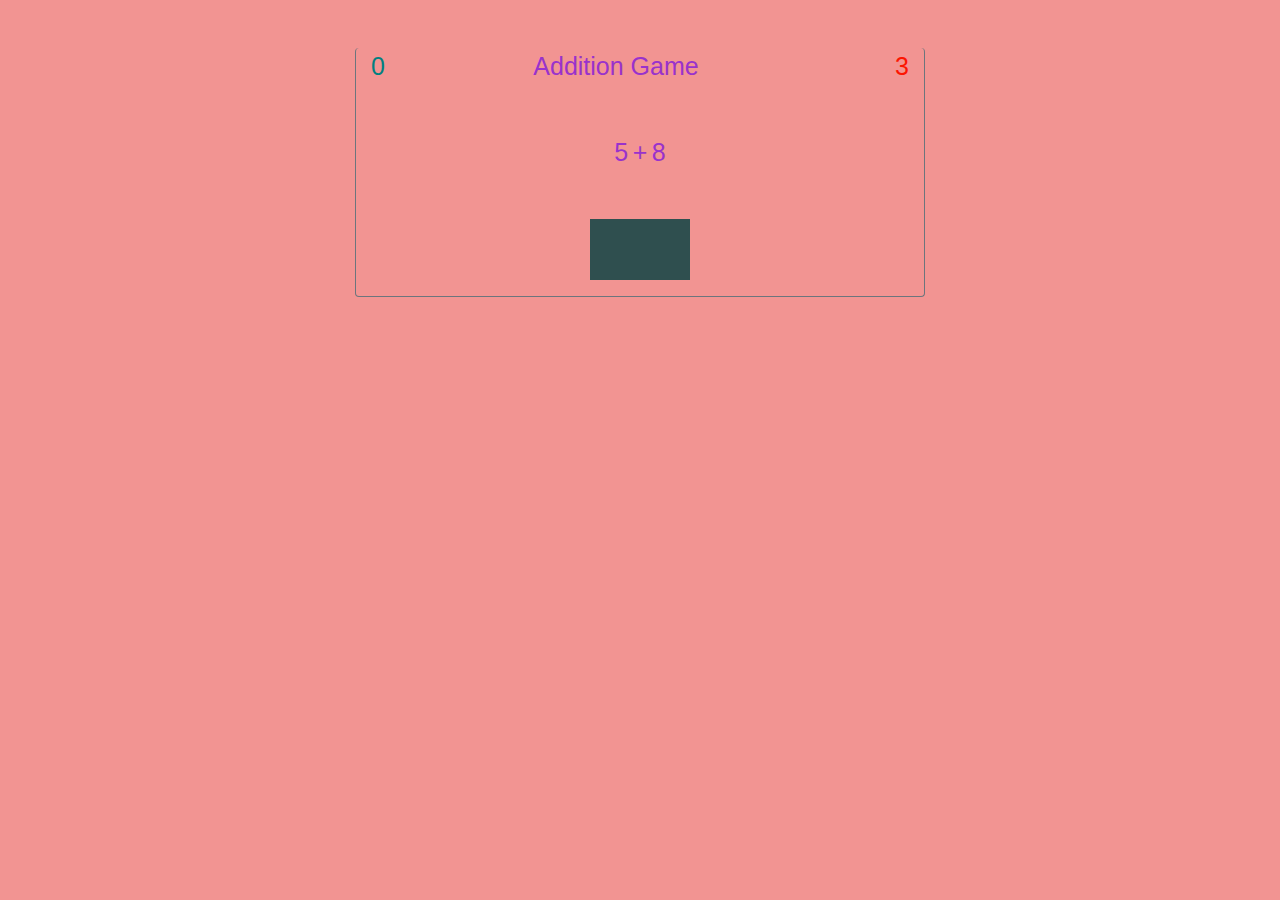
<file: additionGame/index.html>
<!doctype html>
<html lang="en">
  <head>
    <!-- Required meta tags -->
    <meta charset="utf-8">
    <meta name="viewport" content="width=device-width, initial-scale=1, shrink-to-fit=no">

    <!-- Bootstrap CSS -->
    <link rel="stylesheet" href="https://maxcdn.bootstrapcdn.com/bootstrap/4.0.0/css/bootstrap.min.css" integrity="sha384-Gn5384xqQ1aoWXA+058RXPxPg6fy4IWvTNh0E263XmFcJlSAwiGgFAW/dAiS6JXm" crossorigin="anonymous">
    <link rel="stylesheet" href="style.css">
    <title>Addition Game</title>
  </head>
  <body>
    <div class="container">
        <div class="row">
            <div id="gameWrapper" class="col-sm-6 mx-auto mt-5 border border-top-0 rounded border-secondary">
                <div class="text-center">
                    <span id="points">0</span>
                    <span class="">Addition Game</span>
                    <span class="counter ml-5">3</span>
                </div>
                <div class="display text-center mt-5">
                    <span id="num1" class="">44</span>
                    <span>+</span>
                    <span id="num2">19</span>
                </div>
                <div class="text-center mt-5">
                    <input id="answer" class="text-center p-2" type="text">
                    <p class="text-danger"></p>
                </div>
            </div>
        </div>
    </div>

    <!-- Optional JavaScript -->
    <!-- jQuery first, then Popper.js, then Bootstrap JS -->
    <script src="https://code.jquery.com/jquery-3.2.1.slim.min.js" integrity="sha384-KJ3o2DKtIkvYIK3UENzmM7KCkRr/rE9/Qpg6aAZGJwFDMVNA/GpGFF93hXpG5KkN" crossorigin="anonymous"></script>
    <script src="https://cdnjs.cloudflare.com/ajax/libs/popper.js/1.12.9/umd/popper.min.js" integrity="sha384-ApNbgh9B+Y1QKtv3Rn7W3mgPxhU9K/ScQsAP7hUibX39j7fakFPskvXusvfa0b4Q" crossorigin="anonymous"></script>
    <script src="https://maxcdn.bootstrapcdn.com/bootstrap/4.0.0/js/bootstrap.min.js" integrity="sha384-JZR6Spejh4U02d8jOt6vLEHfe/JQGiRRSQQxSfFWpi1MquVdAyjUar5+76PVCmYl" crossorigin="anonymous"></script>
    <script src="compute.js"></script>
    <script src="app.js"></script>
</body>
</html>
</file>
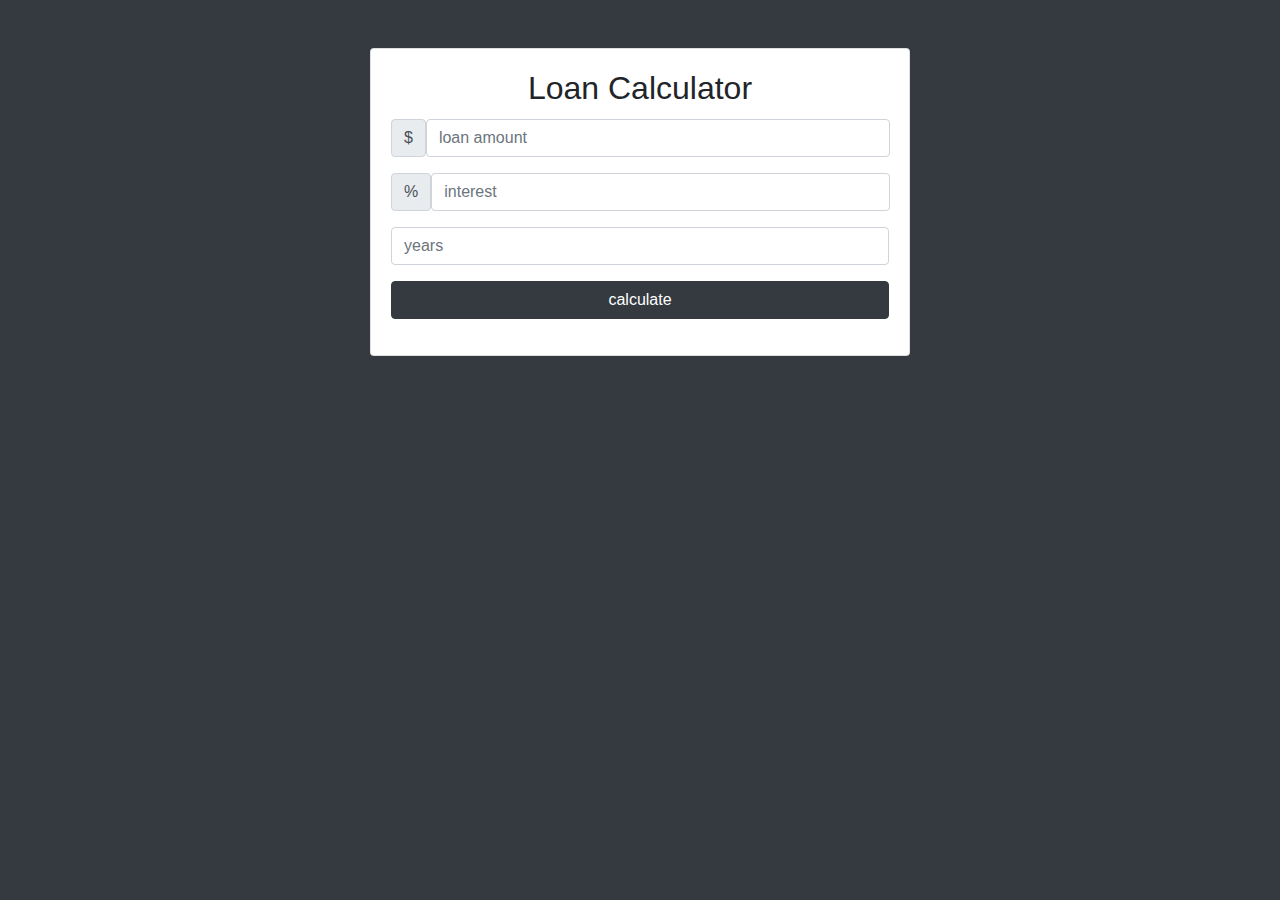
<file: LoanCalculator/index.html>
<!doctype html>
<html lang="en">
  <head>
    <!-- Required meta tags -->
    <meta charset="utf-8">
    <meta name="viewport" content="width=device-width, initial-scale=1, shrink-to-fit=no">

    <!-- Bootstrap CSS -->
    <link rel="stylesheet" href="https://maxcdn.bootstrapcdn.com/bootstrap/4.0.0/css/bootstrap.min.css" integrity="sha384-Gn5384xqQ1aoWXA+058RXPxPg6fy4IWvTNh0E263XmFcJlSAwiGgFAW/dAiS6JXm" crossorigin="anonymous">

    <title>Loan Calcualtor</title>
  </head>
  <body class="bg-dark">
    <div class="container">
      <div class="row">
        <div class="col-md-6 mx-auto">
          <div class="card card-body text-center mt-5">
            <h2 class="card-title">Loan Calculator</h5>
            <form id="loan-form">
              <div class="form-group">
                <div class="input-group-prepend">
                  <span class="input-group-text">$</span>
                  <!-- loan amount -->
                  <input type="text" class="form-control" id="amount" placeholder="loan amount">
                </div>
              </div>
              <div class="form-group">
                <div class="input-group-prepend">
                  <span class="input-group-text">%</span>
                  <!-- interest -->
                  <input type="text" class="form-control" id="interest" placeholder="interest">
                </div>
              </div>
              <div class="form-group">
                  <!-- years to pay -->
                  <input type="text" class="form-control" id="years" placeholder="years">
              </div>
              <div class="form-group">
                <input type="submit" value="calculate" class="btn btn-dark btn-block">
              </div>
            </form>
            <!-- loader -->
            <img src="img/loader1.gif" id="loader" alt="loader_image">
            <!-- Results-->
            <div id="results" class="pt-4">
              <h5>Results</h5>
              <div class="form-group">
                <div class="input-group-prepend">
                  <span class="input-group-text">Monthly Payment</span>
                  <!-- monthly payment -->
                  <input type="text" class="form-control" id="monthly-payment" disabled>
                </div>
              </div>
              <div class="form-group">
                <div class="input-group-prepend">
                  <span class="input-group-text">Total Payment</span>
                  <!-- total payment -->
                  <input type="text" class="form-control" id="total-payment" disabled>
                </div>
              </div>
              <div class="form-group">
                <div class="input-group-prepend">
                  <span class="input-group-text">Total Interest</span>
                  <!-- total interest -->
                  <input type="text" class="form-control" id="total-interest" disabled>
                </div>
              </div>
            </div>  
          </div>
        </div>
      </div>
    </div>

    <!-- Optional JavaScript -->
    <!-- jQuery first, then Popper.js, then Bootstrap JS -->
    <script src="https://code.jquery.com/jquery-3.2.1.slim.min.js" integrity="sha384-KJ3o2DKtIkvYIK3UENzmM7KCkRr/rE9/Qpg6aAZGJwFDMVNA/GpGFF93hXpG5KkN" crossorigin="anonymous"></script>
    <script src="https://cdnjs.cloudflare.com/ajax/libs/popper.js/1.12.9/umd/popper.min.js" integrity="sha384-ApNbgh9B+Y1QKtv3Rn7W3mgPxhU9K/ScQsAP7hUibX39j7fakFPskvXusvfa0b4Q" crossorigin="anonymous"></script>
    <script src="https://maxcdn.bootstrapcdn.com/bootstrap/4.0.0/js/bootstrap.min.js" integrity="sha384-JZR6Spejh4U02d8jOt6vLEHfe/JQGiRRSQQxSfFWpi1MquVdAyjUar5+76PVCmYl" crossorigin="anonymous"></script>
    <script src="app.js"></script>
</body>
</html>
</file>
<file: additionGame/style.css>
span{
    font-size: 25px;
    color: darkorchid;
}

input{
    background-color: darkslategrey;
    border: 0;
    color: aliceblue;
    font-size: 30px;
    width: 100px;
}

.counter{
    float: right;
    color: #FC1501
}

#points{
    float: left;
    color: teal
}

body{
    height:100%;
    background: #f29492;
}
</file>
